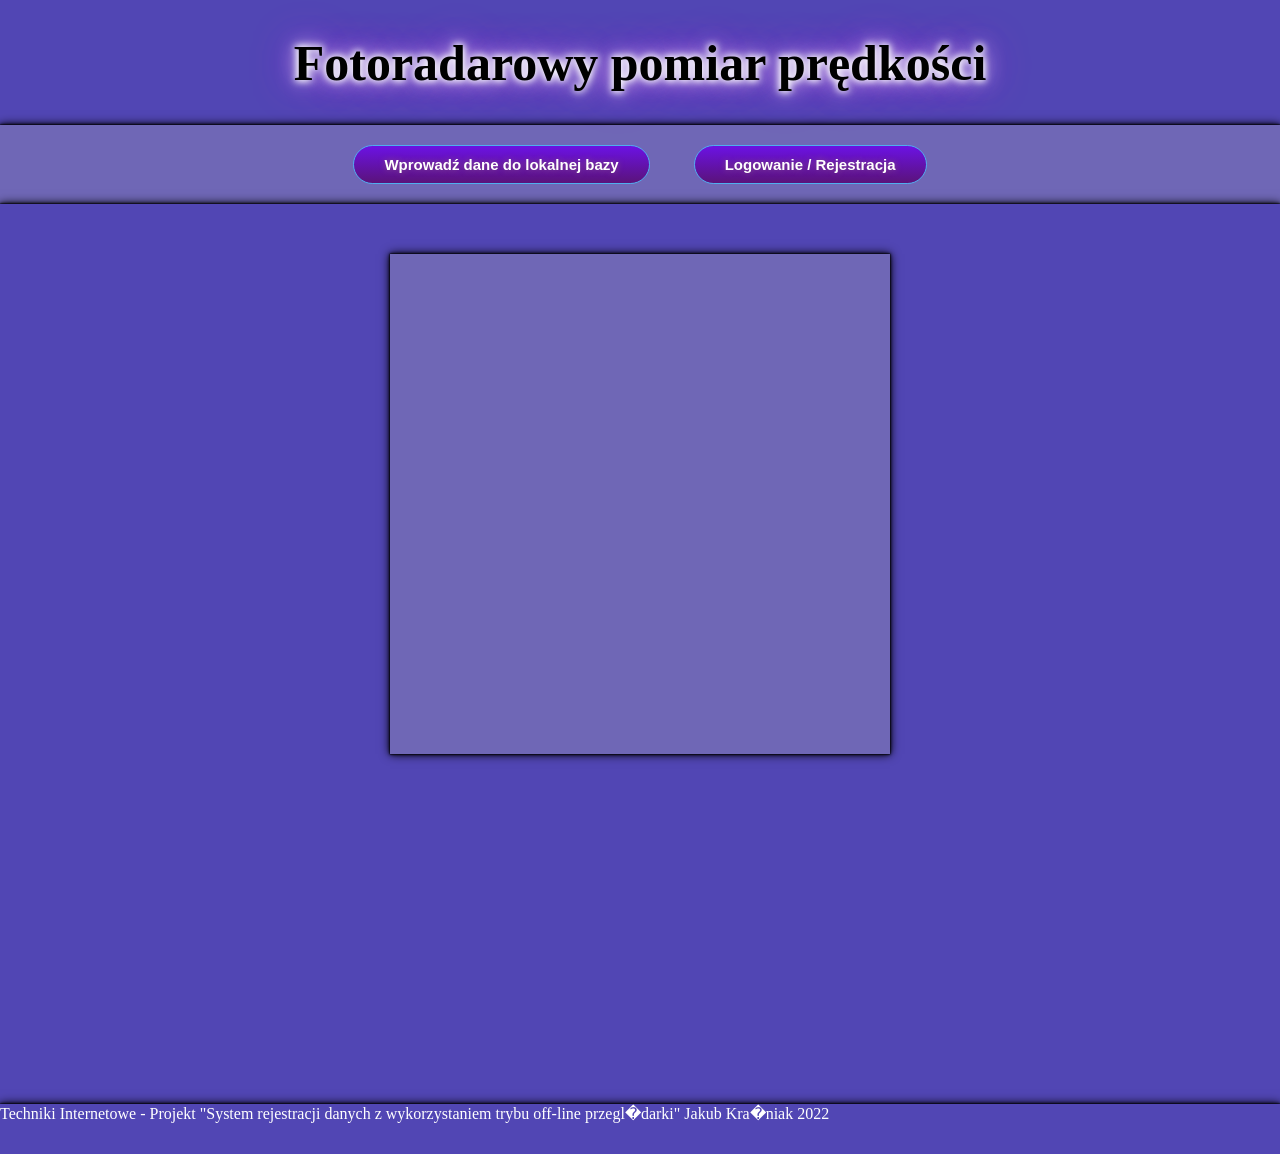
<file: index.html>
<!DOCTYPE html>
<html lang="pl">
  <head>
    <meta charset="UTF-8">
    <title>Projekt1 TI Jakub Kraśniak</title>
    <link rel="stylesheet" href="style.css">
  </head>
  <body>

        <header>
            <h1 style = "font-size: 50px;">Fotoradarowy pomiar prędkości</h1>
        </header>
    
        <nav>
            <input type = "button" class = "przycisk" id = "lokalbutton" value = "Wprowadź dane do lokalnej bazy" onclick="localDB()">
            <input type = 'button' class = 'przycisk' id = 'loginButton' value = 'Logowanie / Rejestracja' onclick="location.href='./menu.php'">
        </nav>
    
        <article>
            <form id = "offlineDBform" class = "content" style = "display : inline-block;">
              
            </form>

        </article>
    
        <footer>
            Techniki Internetowe - Projekt "System rejestracji danych
            z wykorzystaniem trybu off-line przegl�darki" Jakub Kra�niak 2022
        </footer>

	<script src="lokal.js"></script>
  </body>
</html>
</file>
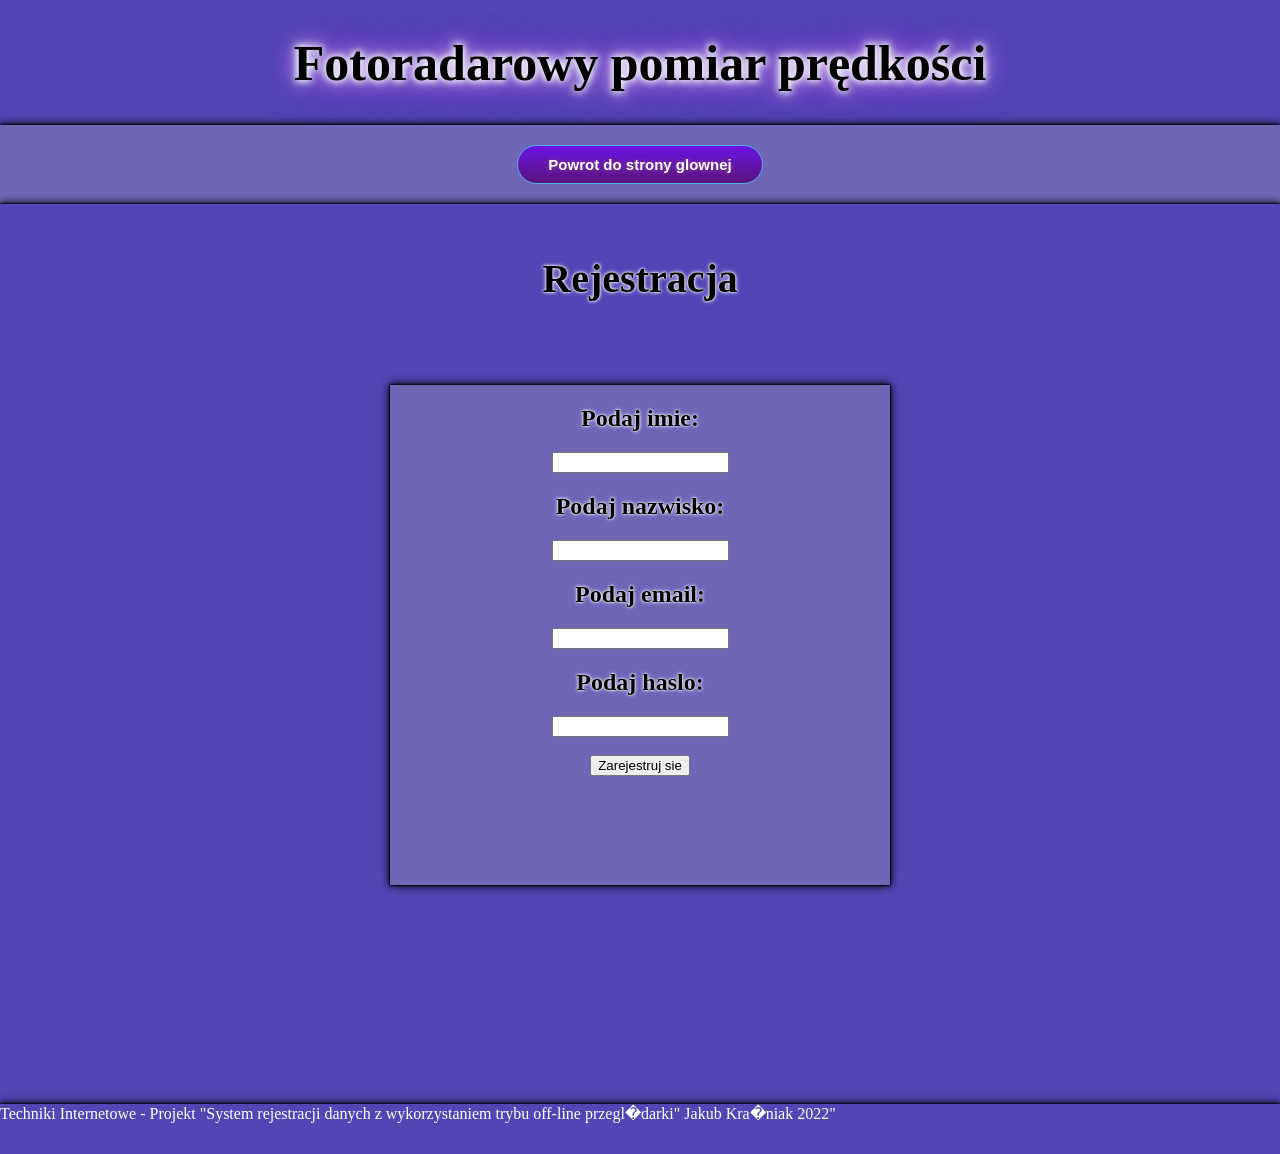
<file: register.html>
<!DOCTYPE html>
<html lang="pl">
  <head>
    <meta charset="UTF-8">
    <title>Projekt1 TI Jakub Kraśniak</title>
    <link rel="stylesheet" href="style.css">
  </head>
  <body>

        <header>
            <h1 style = "font-size: 50px;">Fotoradarowy pomiar prędkości</h1>
        </header>
    
        <nav>
            <input type = 'button' class = 'przycisk' id = 'backButton' value = 'Powrot do strony glownej' onclick="location.href='./index.html'">
        </nav>
    
        <article>
          
            <br> <h2 style = "font-size: 40px;"> Rejestracja </h2> 
        
            <form id = "rejestracjaForm" name="rejestracjaForm" class = "content" style = "display : inline-block;" method="post" action="rejestracja.php ">
              
              <h2><label for="fname">Podaj imie:</label></h2>
              <input type="text" id="fname" name="fname" required><br>
              <h2><label for="lname">Podaj nazwisko:</label></h2>
              <input type="text" id="lname" name="lname" required><br>
              <h2><label for="email">Podaj email:</label></h2>
              <input type="text" id="email" name="email" required><br>
              <h2><label for="pass">Podaj haslo:</label></h2>
              <input type="text" id="pass" name="pass" required><br><br>
              
              <input type="submit" value = "Zarejestruj sie">
              
            </form>

        </article>
    
        <footer>
            Techniki Internetowe - Projekt "System rejestracji danych
            z wykorzystaniem trybu off-line przegl�darki" Jakub Kra�niak 2022"
        </footer>

	<script src="lokal.js"></script>
  </body>
</html>
</file>
<file: style.css>
html, body {
    margin: 0px;
    padding: 0px;
    min-height: 100%;
    height: 100%;
}

header{
    min-height: 75px;
    text-align: center;
    vertical-align: middle;
    background-color: #5146b4;
}

h1{
    display: inline-block;
    color:black;
    text-shadow:
    0 0 7px #fff,
    0 0 10px #fff,
    0 0 21px #fff,
    0 0 42px rgb(195, 0, 255);
}

nav{
    min-height: 75px;
    text-align: center;
    vertical-align: middle;
    background-color: #6f67b6;
    box-shadow: 
    0 0 1px rgb(0, 0, 0),
    0 0 2px rgb(0, 0, 0),
    0 0 4px rgb(0, 0, 0),
    0 0 10px rgb(0, 0, 0);
}

.przycisk{
	box-shadow:inset 0px 0px 0px 0px #c1fcf4;
	background:linear-gradient(to bottom, #6b12df 5%, #5a137a 100%);
	background-color:#a32ae9;
	border-radius:20px;
	border:1px solid #4faeee;
	display: inline-block;
	cursor:pointer;
	color:rgb(255, 255, 255);
    text-shadow:
    0 0 6px rgb(139, 84, 130);
	font-family:Arial;
	font-size:15px;
	font-weight:bold;
	padding:10px 30px;
	text-decoration:none;
    margin:20px;
}

.przycisk:hover {
	background:linear-gradient(to bottom, #422dbb 5%, #7e27cf 100%);
	background-color:#7427d8;
}
.przycisk:active {
	position:relative;
	top:1px;
}

article{
    height: 100%;
    min-height: 900px;
    background-color: #5146b4;
    text-align: center;
    vertical-align: middle;
    align-items: center;
    box-shadow: 
    0 0 1px rgb(0, 0, 0),
    0 0 2px rgb(0, 0, 0),
    0 0 4px rgb(0, 0, 0),
    0 0 10px rgb(0, 0, 0);
}

footer{
    min-height: 50px;
    height:50px;
    width:100%;
    background-color: #5146b4;
    color:white;
	display: inline-block;
    box-shadow: 
    0 0 1px rgb(0, 0, 0),
    0 0 2px rgb(0, 0, 0),
    0 0 4px rgb(0, 0, 0),
    0 0 10px rgb(0, 0, 0);
}

.content{
    min-height: 500px;
    height: 500px;
    min-width: 500px;
    width:500px;
    background-color: #6f67b6;
    margin:50px;
    display:none;
    max-width: 60%;
    text-align: center;
    align-items: center;
    vertical-align: middle;
    box-shadow: 
    0 0 1px rgb(0, 0, 0),
    0 0 2px rgb(0, 0, 0),
    0 0 4px rgb(0, 0, 0),
    0 0 10px rgb(0, 0, 0);
}


h2{
    text-shadow:
    0 0 1px #fff,
    0 0 2px #fff,
    0 0 4px #fff,
    0 0 6px rgb(100, 84, 196);
}


#vis{
    min-height: 850px;
    height: 850px;
    min-width: 600px;
}

#wynikDiv{
    color:rgb(0, 0, 0);
    text-shadow:
    0 0 1px #fff,
    0 0 2px #fff,
    0 0 4px #fff,
    0 0 6px rgb(91, 69, 190);
}
</file>
